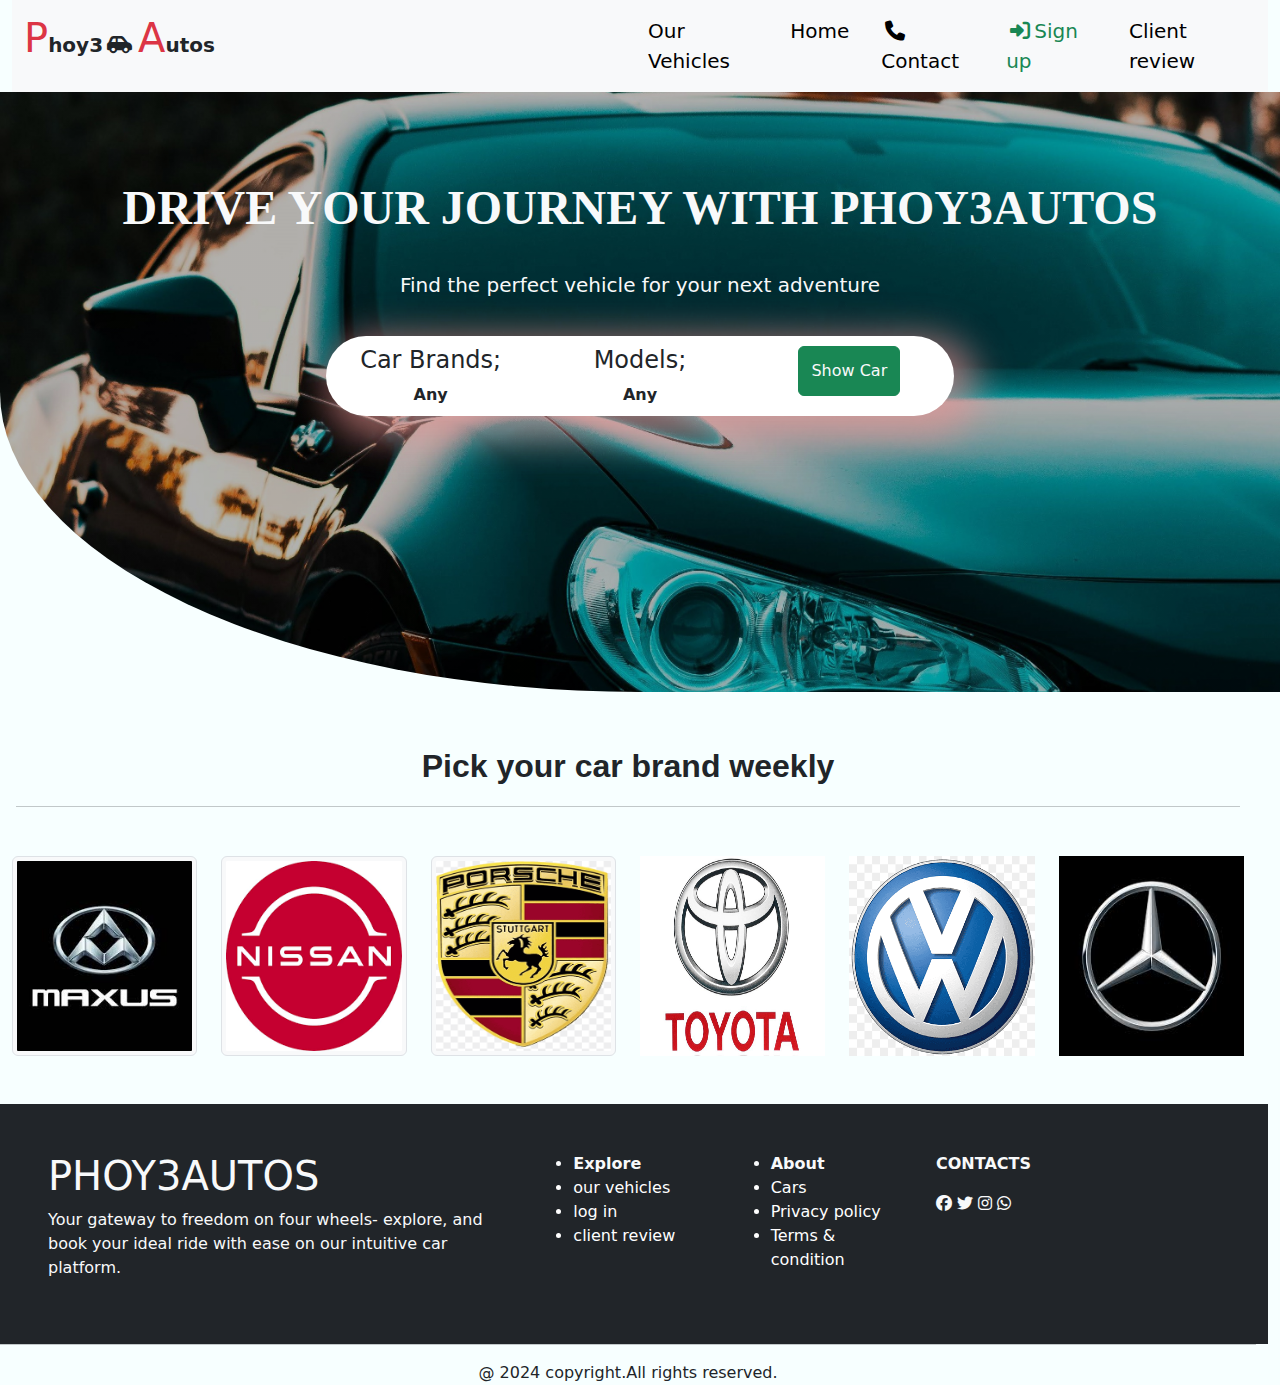
<file: index.html>
<!DOCTYPE html>
<html lang="en">
<head>
    <meta charset="UTF-8">
    <meta name="viewport" content="width=device-width, initial-scale=1.0">
    <link rel="stylesheet" type="text/css" href="bootstrap/css/bootstrap.css">
    <link rel="stylesheet" href="main.css">
    <link rel="stylesheet" type="text/css" href="FA/css/all.css">
    <link rel="icon" type="image/png" sizes="32x32" href="favicon/favicon-32x32.png">
    <title>PHOY3AUTOS</title>

</head>
<body>
    <div class="container-fluid">
        <div class="row "id="Home">
            <div class="col-md">
              <nav class="navbar navbar-expand-lg bg-body-tertiary">
                <div class="col-md ">
                  <p class="text"><span class="text-danger para">P</span>hoy3<i class="fa-solid fa-car-side p-1 text-dark"></i><span class="text-danger para">A</span>utos</p>
                  <button class="navbar-toggler" type="button" data-bs-toggle="collapse" data-bs-target="#navbarSupportedContent" aria-controls="navbarSupportedContent" aria-expanded="false" aria-label="Toggle navigation">
                    <span class="navbar-toggler-icon"></span>
                  </button>
              </div>
              <div class="col-md" >
                  <div class="collapse navbar-collapse" id="navbarSupportedContent">
                    <ul class="navbar-nav ms-auto  mb-lg-0 list">
                    <li class="nav-item pe-3">
                      <a class="nav-link active" aria-current="page" href="vehicles.html">Our Vehicles</a>
                    </li>
                    <li class="nav-item pe-3">
                      <a class="nav-link active" href="#Home">Home</a>
                    </li>
                    <li class="nav-item pe-3">
                      <a class="nav-link active" href="#home"><i class="fa-solid fa-phone p-1"></i>Contact</a>
                    </li>
                    <li class="nav-item pe-3 ">
                      <a class="nav-link active text-success" href="login.html"><i class="fa-solid fa-right-to-bracket text-success p-1"></i>Sign up</a>
                    </li>
                    <li class="nav-item pe-3 ">
                      <a class="nav-link active" href="clientreview.html">Client review</a>
                    </li>
                  </ul>
                    </div>
                </div>
            </nav>
            </div>
        </div>
        <div class="row age ">
            <div class="col-md">
                <div class="row "><p class="text-light journey">DRIVE YOUR JOURNEY WITH PHOY3AUTOS</p></div>
                <div class="row"><p class="text-light adventure">Find the perfect vehicle for your next adventure</p></div>   
                <div class="row box">
                  <div class="col-md-4">
                    <h4>Car Brands;</h4>
                    <p><b>Any</b></p>
                  </div>
                  <div class="col-md-4 ">
                    <h4>Models;</h4>
                    <p><b>Any</b></p>
                  </div>
                  <div class="col-md-4">
                    <button class="btn btn-success"><a href="vehicles.html" class="text-light show ">Show Car</a></button>
                  </div>
                  
            </div>
        </div>
        <div class="row  logos p-3">
            <div class="col-md">
              <p>Pick your car brand weekly</p>
              <b><hr class="text-dark"></b> 
            </div>
        </div>
       
        <div class="row ogo ">
            <div class="col-md-2 maxus ">
              <div>
              <img src="images/maxus.jpeg" alt="car" class="img-thumbnail bg-light " >
              </div>
            </div>
             <div class="col-md-2 ">
              <div>
              <img src="images/nissan.png" alt="car" class="img-thumbnail bg-light " >
             </div>
             </div>
            <div class="col-md-2 porshe "> 
            <div>
              <img src="images/porshe.png" alt="car" class="img-thumbnail bg-light porshe" > 
            </div>
            </div>
            <div class="col-md-2">
              <div>
              <img src="images/toyota.jpg" alt="car" class="img-fluid bg-light " >
              </div>
            </div>
            <div class="col-md-2">
              <div>
              <img src="images/volkswagen.png" alt="car" class="img-fluid bg-light " >
              </div>
            </div>
            <div class="col-md-2">
              <div>
              <img src="images/mercedes.jpeg" alt="car" class="img-fluid  bg-light " >
              </div>
            </div>
            
        </div> 
       
        <div class="row connect bg-dark text-light p-5 mt-5">
          
          <div class="col-md-5  ">
    
            <h1>PHOY3AUTOS</h1>
            <p>Your gateway to freedom on four wheels- explore, and book your ideal ride with ease on our intuitive car platform. </p>
          </div>
    
          <div class="col-md-2">
            <ul>
              <li><b>Explore</b></li>
              <a href='vehicles.html'><li>our vehicles</li></a>
              <a href='login.html'><li>log in</li></a>
              <a href='clientreview.html'><li>client review</li></a>
    
            </ul>
          </div>
          <div class="col-md-2">
            <ul>
              <li><b>About</b></li>
              <a href='vehicles.html'><li>Cars</li></a>
              <a href='login.html'><li>Privacy policy</li></a>
              <a href='login.html'><li>Terms & condition</li></a>
    
            </ul>
          </div>
          <div class="col-md-3" id="home">
            <p><b>CONTACTS</b></p>
            <i class="fa-brands fa-facebook"></i>
            <i class="fa-brands fa-twitter"></i>
            <i class="fa-brands fa-instagram"></i>
            <i class="fa-brands fa-whatsapp"></i>
    
          </div>
        </div>
    
        <div class="row ">
          <hr>
          <div class="col-md text-center">
            @ 2024 copyright.All rights reserved.
          </div>
        </div>
      </div>
</body>
</html>
</file>
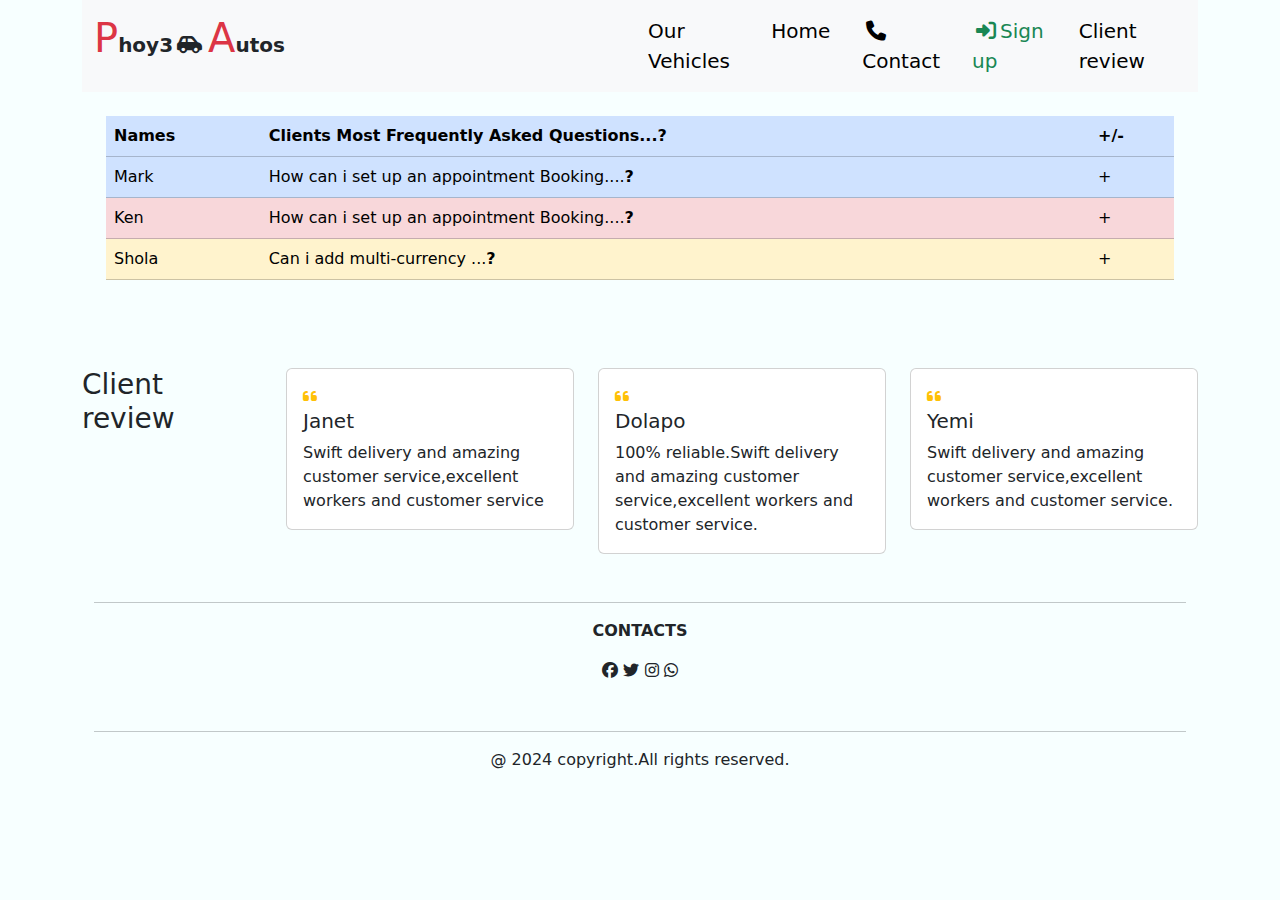
<file: clientreview.html>
<!DOCTYPE html>
<html lang="en">
<head>
    <meta charset="UTF-8">
    <meta name="viewport" content="width=device-width, initial-scale=1.0">
    <link rel="stylesheet" type="text/css" href="bootstrap/css/bootstrap.css">
    <link rel="stylesheet" href="main.css">
    <link rel="stylesheet" type="text/css" href="FA/css/all.css">
    <link rel="icon" type="image/png" sizes="32x32" href="favicon/favicon-32x32.png">
    <title>PHOY3AUTOS</title>
</head>
<body>
    <div class="container">
        <div class="row ">
            <div class="col-md">
              <nav class="navbar navbar-expand-lg bg-body-tertiary">
                <div class="col-md ">
                  <p class="text"><span class="text-danger para">P</span>hoy3<i class="fa-solid fa-car-side p-1 text-dark"></i><span class="text-danger para">A</span>utos</p>
                  <button class="navbar-toggler" type="button" data-bs-toggle="collapse" data-bs-target="#navbarSupportedContent" aria-controls="navbarSupportedContent" aria-expanded="false" aria-label="Toggle navigation">
                    <span class="navbar-toggler-icon"></span>
                  </button>
              </div>
              <div class="col-md" >
                  <div class="collapse navbar-collapse" id="navbarSupportedContent">
                    <ul class="navbar-nav ms-auto  mb-lg-0 list">
                    <li class="nav-item pe-3">
                      <a class="nav-link active" aria-current="page" href="vehicles.html">Our Vehicles</a>
                    </li>
                    <li class="nav-item pe-3">
                        <a class="nav-link active" href="index.html">Home</a>
                      </li>
                    <li class="nav-item pe-3">
                      <a class="nav-link active" href="#home"><i class="fa-solid fa-phone p-1"></i>Contact</a>
                    </li>
                    <li class="nav-item pe-3 ">
                      <a class="nav-link active text-success" href="login.html"><i class="fa-solid fa-right-to-bracket text-success p-1"></i>Sign up</a>
                    </li>
                    <li class="nav-item pe-3 ">
                      <a class="nav-link active" href="clientreview.html">Client review</a>
                    </li>
                  </ul>
                    </div>
                </div>
            </nav>
            </div>
        </div>
   
        <div class='row p-4'>
			<div class='col'>
				<table class='table table-primary'>
					<thead>
						<tr>
							<th>Names</th>
							<th>Clients Most Frequently Asked Questions...<b>?</b></th>
							<th>+/-</th>
						</tr>
					</thead>
					<tbody>
						<tr>
							<td>Mark</td>
							<td>How can i set up an appointment Booking....<b>?</b></td>
							<td>+</td>
						</tr>
						<tr class='table table-danger'>
							<td>Ken</td>
							<td>How can i set up an appointment Booking....<b>?</b></td>
							<td>+</td>
						</tr>
						<tr class='table table-warning'>
							<td>Shola</td>
							<td>Can i add multi-currency ...<b>?</b></td>
							<td>+</td>
						</tr>


					</tbody>
				</table>
			</div>
		</div>	
       
       <div class="row mt-5">
			<div class="col-md  ">
				<h3>Client<br> review

				</h3>
			</div>
			<div class="col-md">
				<div class="card" style="width: 18rem;">
				  <div class="card-body">
				  	<i class="fa-solid fa-quote-left text-warning"></i>
				    <h5 class="card-title">Janet</h5>
				    
				    <p class="card-text">Swift delivery and amazing customer service,excellent workers and customer service</p>
				    
				  </div>
				</div>
			</div>
			<div class="col-md">
				<div class="card" style="width: 18rem;">
					  <div class="card-body">
					  	<i class="fa-solid fa-quote-left text-warning"></i>
					    <h5 class="card-title">Dolapo</h5>
					    
					    <p class="card-text"> 100% reliable.Swift delivery and amazing customer service,excellent workers and customer service.</p>
					  
					  </div>
					</div>
			</div>
			<div class="col-md">
				<div class="card" style="width: 18rem;">
				  <div class="card-body">
				  	<i class="fa-solid fa-quote-left text-warning"></i>
				    <h5 class="card-title">Yemi</h5>
				    
				    <p class="card-text">Swift delivery and amazing customer service,excellent workers and customer service.</p>
				    
				  </div>
				</div>
			</div>
		</div>
       
        <div class="row p-4 mt-4">
            <hr>
            <div class="col-md text-center" id="home">
                <p><b>CONTACTS</b></p>
                <i class="fa-brands fa-facebook"></i>
                <i class="fa-brands fa-twitter"></i>
                <i class="fa-brands fa-instagram"></i>
                <i class="fa-brands fa-whatsapp"></i>
        
              </div>
        </div>
        
        
        <div class="row p-4 ">
            <hr>
            <div class="col-md text-center">
              @ 2024 copyright.All rights reserved.
            </div>
          </div>
   
   
    </div>
</body>
</html>
</file>
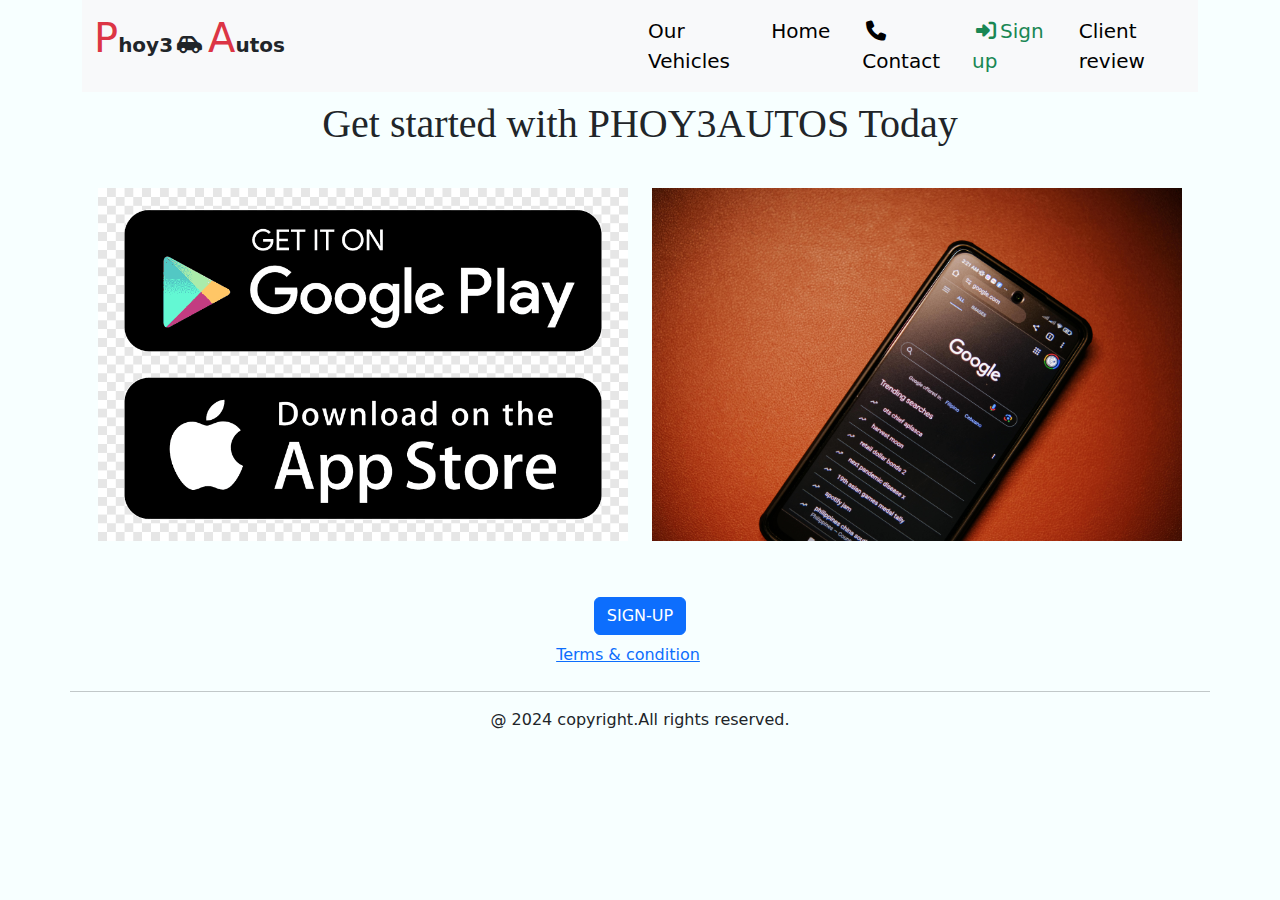
<file: login.html>
<!DOCTYPE html>
<html lang="en">
<head>
    <meta charset="UTF-8">
    <meta name="viewport" content="width=device-width, initial-scale=1.0">
    <link rel="stylesheet" type="text/css" href="bootstrap/css/bootstrap.css">
    <link rel="stylesheet" href="main.css">
    <link rel="stylesheet" type="text/css" href="FA/css/all.css">
    <link rel="icon" type="image/png" sizes="32x32" href="favicon/favicon-32x32.png">
    <title>PHOY3AUTOS</title>
</head>
<body>
    <div class="container login">
        
        <div class="row ">
            <div class="col-md">
              <nav class="navbar navbar-expand-lg bg-body-tertiary">
                <div class="col-md ">
                  <p class="text"><span class="text-danger para">P</span>hoy3<i class="fa-solid fa-car-side p-1 text-dark"></i><span class="text-danger para">A</span>utos</p>
                  <button class="navbar-toggler" type="button" data-bs-toggle="collapse" data-bs-target="#navbarSupportedContent" aria-controls="navbarSupportedContent" aria-expanded="false" aria-label="Toggle navigation">
                    <span class="navbar-toggler-icon"></span>
                  </button>
              </div>
              <div class="col-md" >
                  <div class="collapse navbar-collapse" id="navbarSupportedContent">
                    <ul class="navbar-nav ms-auto  mb-lg-0 list">
                    <li class="nav-item pe-3">
                      <a class="nav-link active" aria-current="page" href="vehicles.html">Our Vehicles</a>
                    </li>
                    <li class="nav-item pe-3">
                        <a class="nav-link active" href="index.html">Home</a>
                      </li>
                    <li class="nav-item pe-3">
                      <a class="nav-link active" href="index.html"><i class="fa-solid fa-phone p-1"></i>Contact</a>
                    </li>
                    <li class="nav-item pe-3 ">
                      <a class="nav-link active text-success" href="login.html"><i class="fa-solid fa-right-to-bracket text-success p-1"></i>Sign up</a>
                    </li>
                    <li class="nav-item pe-3 ">
                      <a class="nav-link active" href="clientreview.html">Client review</a>
                    </li>
                  </ul>
                    </div>
                </div>
            </nav>
            </div>
        </div>
        
        
            
            <div class="row  getstart text-center mt-2">
                <div class="col-md">    
                <h1>Get started with PHOY3AUTOS Today</h1>
                </div>
            </div>
            <div class="row mt-3 p-3">
                <div class="col-md">    
                <img src="images/apple.png" alt="apple" class='img-fluid'>
                </div>
                <div class="col-md">    
                    <img src="images/phone.jpg" alt="phone" class="img-fluid">
                </div>
                 
            </div>

            
           
            
            

            <div class="row text-center p-4 mt-3">
                <div class="col-md">
                <button type="button" class="btn btn-primary" data-bs-toggle="modal" data-bs-target="#registration">
                    SIGN-UP
                  </button>
                  
              <div class="modal fade" id="registration" tabindex="-1" aria-labelledby="exampleModalLabel" aria-hidden="true">
                <div class="modal-dialog">
                  <div class="modal-content">
                    <div class="modal-header">
                      <h5 class="modal-title" id="exampleModalLabel">SIGN-UP FORM</h5>
                      <button type="button" class="btn-close" data-bs-dismiss="modal" aria-label="Close"></button>
                    </div>
                    <div class="modal-body">
                     <form>
                          <div>
                          <label class='form-label'>Firstname</label>
                             <input type="email" placeholder="surname" class='form-control'>
                              <label class='form-label' >Lastname</label>
                             <input type="email" placeholder="name" class='form-control'>
                          </div>       
                     </form>
                     </div>
                      <div class="modal-footer">
                      <button type="button" class="btn btn-secondary" data-bs-dismiss="modal">Close</button>
                      <button type="button" class="btn btn-primary">Sign up</button>
                    </div>
                  </div>
                </div>
              </div>
                </div>
                <div class="row  mt-2 ">
                  <div class="col-md">
                    <a href='#' data-bs-toggle="modal" data-bs-target="#terms">
                    Terms & condition
                  </a>
                  </div>
                </div>
              <div class="modal fade" id="terms" tabindex="-1" aria-labelledby="exampleModalLabel" aria-hidden="true">
                <div class="modal-dialog">
                  <div class="modal-content">
                    <div class="modal-header">
                      <h5 class="modal-title" id="exampleModalLabel">Terms & condition</h5>
                    <button type="button" class="btn-close" data-bs-dismiss="modal" aria-label="Close"></button>
                    </div>
                    <div class="modal-body">
                      <p>Comply with the law with our agreements,policy and consent .Everything is included.</p>
                     </div>
                    </div>
                    <div class="modal-footer">
                    <button type="button" class="btn btn-success" data-bs-dismiss="modal">Agree!</button>
                    <button type="button" class="btn btn-danger" data-bs-dismiss="modal">Disagree!</button>
                  </div>
                </div>
              
            </div>
        </div>





        <div class="row">
            <hr>
            <div class="col-md text-center">
              @ 2024 copyright.All rights reserved.
            </div>
          </div>
    
    
    </div>
    <script src='bootstrap/js/bootstrap.bundle.js' type="text/javascript"></script>

</body>
</html>
</file>
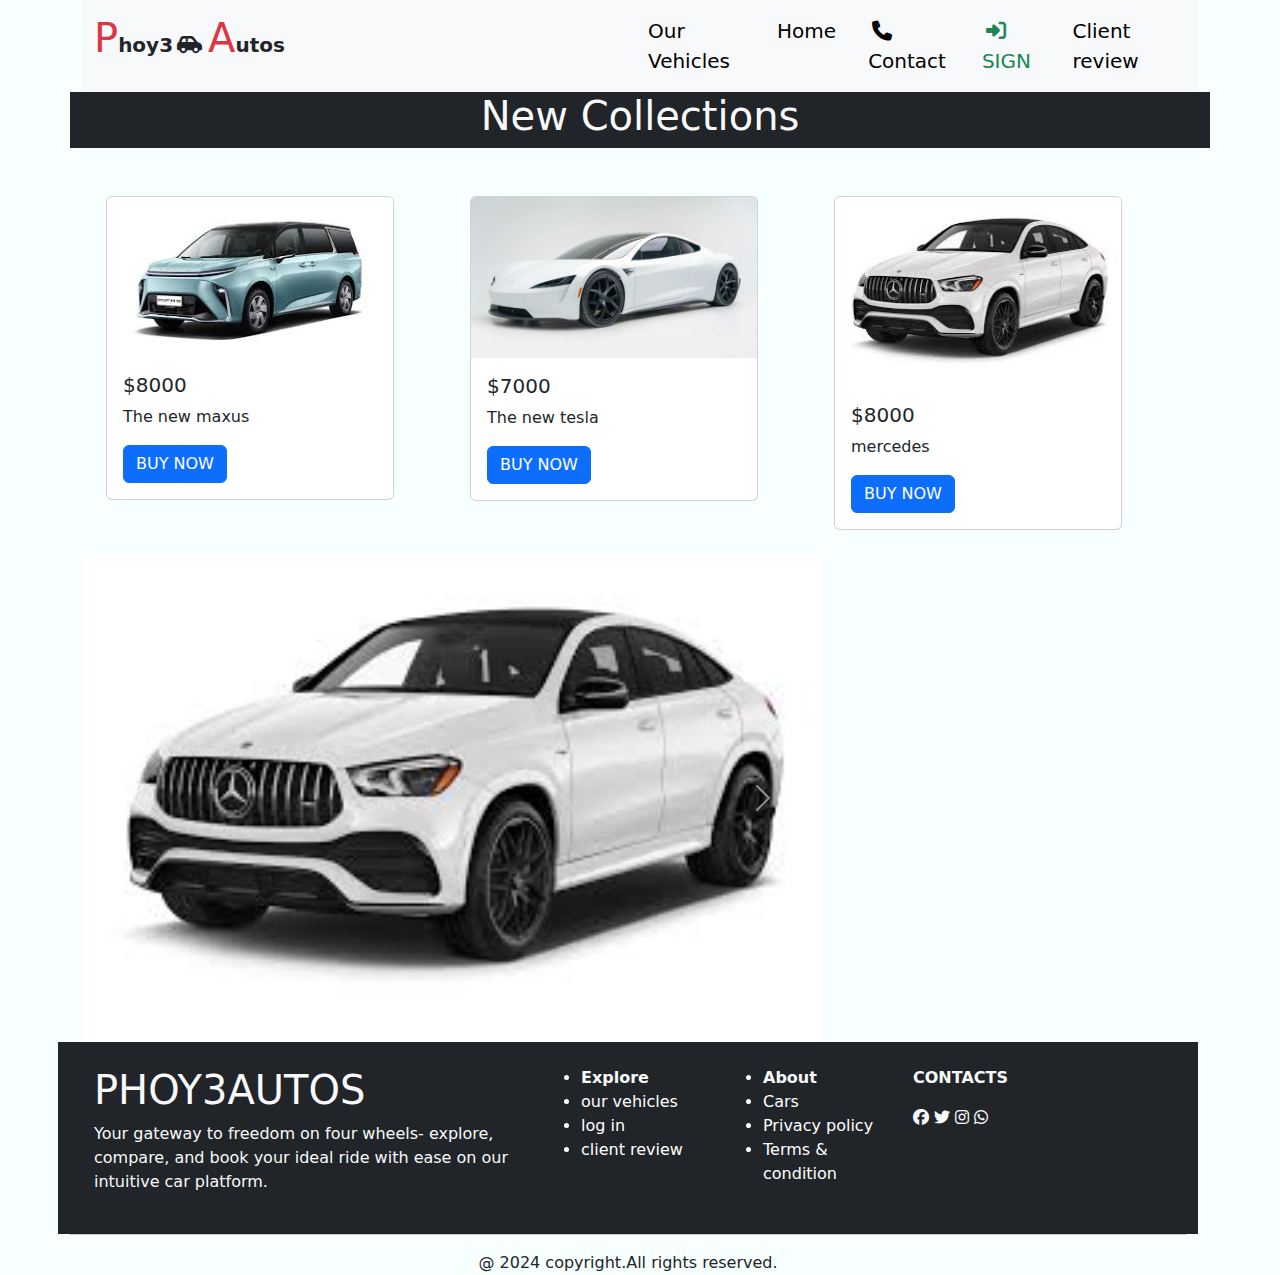
<file: vehicles.html>
<!DOCTYPE html>
<html lang="en">
<head>
    <meta charset="UTF-8">
    <meta name="viewport" content="width=device-width, initial-scale=1.0">
    <link rel="stylesheet" type="text/css" href="bootstrap/css/bootstrap.css">
    <link rel="stylesheet" href="main.css">
    <link rel="stylesheet" type="text/css" href="FA/css/all.css">
    <link rel="icon" type="image/png" sizes="32x32" href="favicon/favicon-32x32.png">
    <title>PHOY3AUTOS</title>
</head>
<body>
    <div class="container">
        <div class="row ">
            <div class="col-md">
              <nav class="navbar navbar-expand-lg bg-body-tertiary">
                <div class="col-md ">
                  <p class="text"><span class="text-danger para">P</span>hoy3<i class="fa-solid fa-car-side p-1 text-dark"></i><span class="text-danger para">A</span>utos</p>
                  <button class="navbar-toggler" type="button" data-bs-toggle="collapse" data-bs-target="#navbarSupportedContent" aria-controls="navbarSupportedContent" aria-expanded="false" aria-label="Toggle navigation">
                    <span class="navbar-toggler-icon"></span>
                  </button>
              </div>
              <div class="col-md">
                  <div class="collapse navbar-collapse" id="navbarSupportedContent">
                    <ul class="navbar-nav ms-auto  mb-lg-0 list">
                    <li class="nav-item pe-3">
                      <a class="nav-link active" aria-current="page" href="vehicles.html">Our Vehicles</a>
                    </li>
                    <li class="nav-item pe-3">
                        <a class="nav-link active" href="index.html">Home</a>
                      </li>
                    <li class="nav-item pe-3">
                      <a class="nav-link active" href="#home"><i class="fa-solid fa-phone p-1"></i>Contact</a>
                    </li>
                    <li class="nav-item pe-3 ">
                      <a class="nav-link active text-success" href="login.html"><i class="fa-solid fa-right-to-bracket text-success p-1"></i>SIGN</a>
                    </li>
                    <li class="nav-item pe-3 ">
                      <a class="nav-link active" href="clientreview.html">Client review</a>
                    </li>
                  </ul>
                    </div>
                </div>
            </nav>
            </div>
        </div>
        <div class="row bg-dark">
            <div class="col">
                <h1 class="text-center text-light">New Collections</h1>
            </div>
        </div>
        <div class="row p-4 mt-4">
            <div class="col">
                <div class="card" style="width: 18rem;">
                    <img src="images/maxus car.jpeg" class="card-img-top" alt="maxus">
                    <div class="card-body">
                      <h5 class="card-title">$8000</h5>
                      <p class="card-text">The new maxus</p>
                      <a href="#" class="btn btn-primary">BUY NOW</a>
                    </div>
                  </div>
            </div>
            <div class="col">
                <div class="card" style="width: 18rem;">
                    <img src="images/tesla car.jpg" class="card-img-top" alt="maxus">
                    <div class="card-body">
                      <h5 class="card-title">$7000</h5>
                      <p class="card-text">The new tesla</p>
                      <a href="#" class="btn btn-primary">BUY NOW</a>
                    </div>
                  </div>
            </div>
            <div class="col">
                <div class="card" style="width: 18rem;">
                    <img src="images/mercedes car.jpeg" class="card-img-top" alt="maxus">
                    <div class="card-body">
                      <h5 class="card-title">$8000</h5>
                      <p class="card-text">mercedes</p>
                      <a href="#" class="btn btn-primary">BUY NOW</a>
                    </div>
                  </div>
            </div>
        </div>

        <div class='row'>
			<div class='col-md-8 '>
<div id="carouselExampleControls" class="carousel slide" data-bs-ride="carousel">
  <div class="carousel-inner">
    <div class="carousel-item active">
      <img src="images/mercedes car.jpeg" class="d-block w-100" alt="system">
    </div>
    <div class="carousel-item">
      <img src="images/nissan.jpeg" class="d-block w-100" alt="bg">
    </div>
    <div class="carousel-item">
      <img src="images/maxus car.jpeg" class="d-block w-100" alt="picone">
    </div>
  </div>
  <button class="carousel-control-prev" type="button" data-bs-target="#carouselExampleControls" data-bs-slide="prev">
    <span class="carousel-control-prev-icon" aria-hidden="true"></span>
    <span class="visually-hidden">Previous</span>
  </button>
  <button class="carousel-control-next" type="button" data-bs-target="#carouselExampleControls" data-bs-slide="next">
    <span class="carousel-control-next-icon" aria-hidden="true"></span>
    <span class="visually-hidden">Next</span>
  </button>
</div>
			</div>

            <div class="row connect bg-dark text-light p-4 ">
          
                <div class="col-md-5  ">
          
                  <h1>PHOY3AUTOS</h1>
                  <p>Your gateway to freedom on four wheels- explore, compare, and book your ideal ride with ease on our intuitive car platform. </p>
                </div>
          
                <div class="col-md-2">
                  <ul>
                    <li><b>Explore</b></li>
                    <a href='vehicles.html'><li>our vehicles</li></a>
                    <a href='login.html'><li>log in</li></a>
                    <a href='clientreview.html'><li>client review</li></a>
          
                  </ul>
                </div>
                <div class="col-md-2">
                  <ul>
                    <li><b>About</b></li>
                    <a href='vehicles.html'><li>Cars</li></a>
                    <a href='login.html'><li>Privacy policy</li></a>
                    <a href='login.html'><li>Terms & condition</li></a>
          
                  </ul>
                </div>
                <div class="col-md-3" id="home">
                  <p><b>CONTACTS</b></p>
                  <i class="fa-brands fa-facebook"></i>
                  <i class="fa-brands fa-twitter"></i>
                  <i class="fa-brands fa-instagram"></i>
                  <i class="fa-brands fa-whatsapp"></i>
          
                </div>
              </div>
        
            <div class="row ">
            <hr>
            <div class="col-md text-center">
              @ 2024 copyright.All rights reserved.
            </div>
          </div>
    </div>
    <script src='bootstrap/js/bootstrap.bundle.js' type="text/javascript"></script>
</body>
</html>
</file>
<file: main.css>
body{
    background-color: rgb(247, 255, 255);
}

div{
      /* border: 2px solid black;  */
     /* min-height: 200px;  */
     /* margin: 0px; */
     /* padding: 0px; */
     
}
    
.para{
     font-size: 2em; 
     font-weight: 500; 
     padding-left: 2px;
}
.text{
     font-size: 20px; 
     font-weight: 600;
     padding-left: 10px;
}
.list{
    font-size: 20px;
    font-weight:500 ;
}
.age{
    background-image: linear-gradient(to right, rgba(0,0,0,0.3), rgba(0,0,0,0.3)), url(images/car2.jpg);
    background-size: cover;
    height: 600px;
    border-end-start-radius: 50%;
    
    
}
.journey{
    font-size: 3em;
    font-weight: 700;
    text-align: center;
    padding-top: 80px;
    font-family: Cambria, Cochin, Georgia, Times, 'Times New Roman', serif;
}
.adventure{
    font-size: 20px;
    font-weight: 500;
    text-align: center;
    margin-top: 10px ;
}
.age .box{
    background-color: white;
    height:80px;
    margin:auto;
     width:50%; 
    border-radius: 40px;
    margin-top: 20px;
    margin-bottom: 0px;
    padding-bottom: 40px;
    text-align: center;
    box-shadow: 12px 11px 35px 13px rgba(236,146,146,0.6);
    -webkit-box-shadow: 12px 11px 35px 13px rgba(236,146,146,0.6);
    -moz-box-shadow: 12px 11px 35px 13px rgba(236,146,146,0.6);
}
.age .box h4{
    margin-top:10px;
}
.age button{
    height: 50px;
    margin-top: 10px;
    
    
}
.show{
    text-decoration: none;
    text-align: center;
    
    
}
.logos{
   height: 150px;
   text-align: center; 
   margin-top: 290px;
 
   
}
.logos p{
    padding-top: 20px;
   font-size: 2em;
    font-family: 'Trebuchet MS', 'Lucida Sans Unicode', 'Lucida Grande', 'Lucida Sans', Arial, sans-serif;
    font-weight: 600;
}

.connect a{
    text-decoration: none;
    color: white;
}
.login{
   min-height:100px;
}
.getstart{
    font-family: Cambria, Cochin, Georgia, Times, 'Times New Roman', serif;
}
.ogo img{
    height: 200px;
    width:300px;
}
</file>
